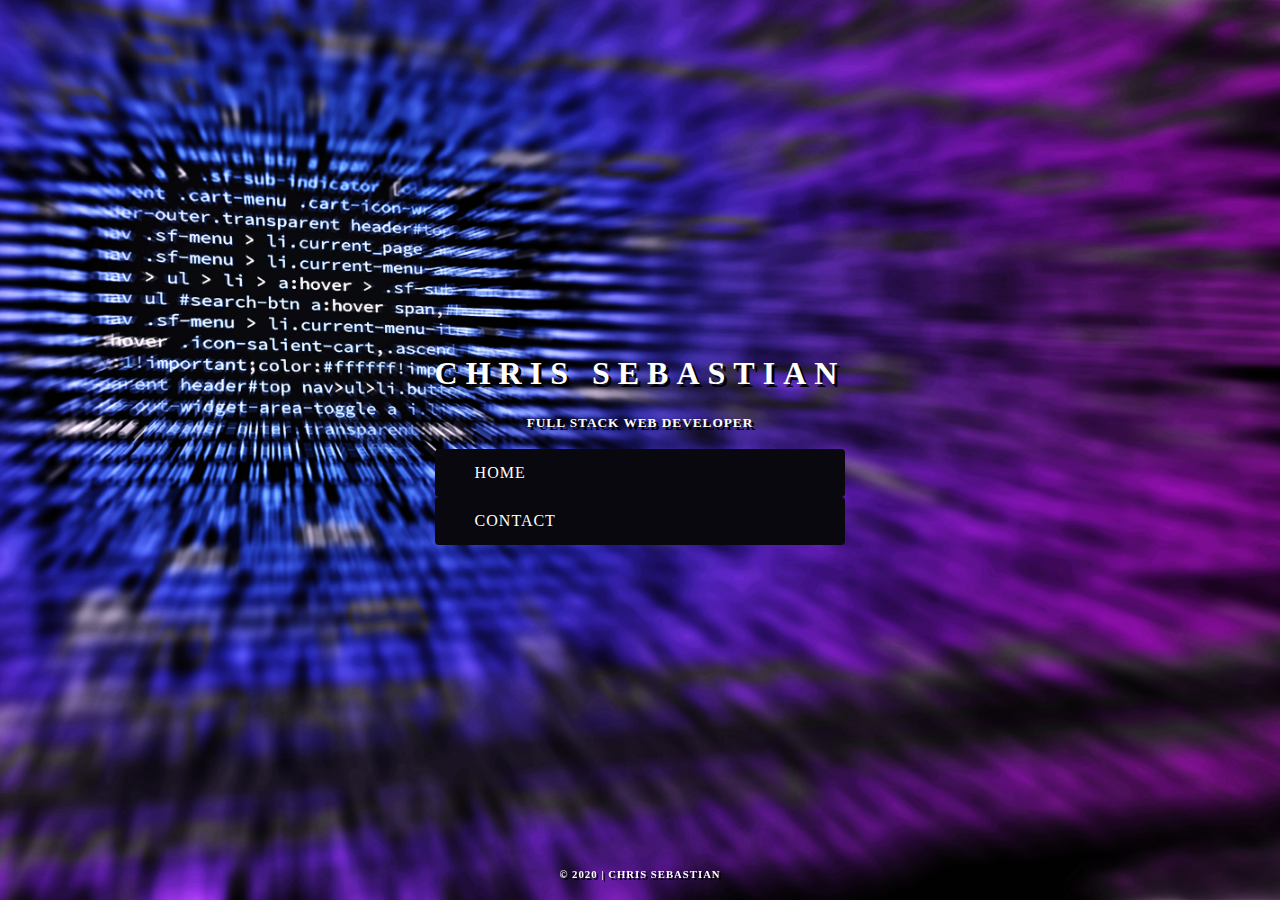
<file: index.html>
<!DOCTYPE html>
<html lang="en">
<head>
    <meta charset="UTF-8">
    <meta name="viewport" content="width=device-width, initial-scale=1.0">
    <title>Chris Sebastian Web</title>
    <link rel="stylesheet" href="https://stackpath.bootstrapcdn.com/bootstrap/4.5.0/css/bootstrap.min.css" integrity="sha384-9aIt2nRpC12Uk9gS9baDl411NQApFmC26EwAOH8WgZl5MYYxFfc+NcPb1dKGj7Sk" crossorigin="anonymous">
    <link href="https://fonts.googleapis.com/css2?family=Roboto&display=swap" rel="stylesheet">
    <!-- <link rel="stylesheet" href="assets/css/reset.css"> -->
    <link rel="stylesheet" href="assets/css/style.css">
    <script src="https://code.jquery.com/jquery-3.5.1.js" integrity="sha256-QWo7LDvxbWT2tbbQ97B53yJnYU3WhH/C8ycbRAkjPDc=" crossorigin="anonymous"></script>
    
    <script src="https://stackpath.bootstrapcdn.com/bootstrap/4.5.0/js/bootstrap.min.js" integrity="sha384-OgVRvuATP1z7JjHLkuOU7Xw704+h835Lr+6QL9UvYjZE3Ipu6Tp75j7Bh/kR0JKI" crossorigin="anonymous"></script>
</head>
<body class="container">

    <div class="wrapper">
        <div class="blurBody">

            <section class="intro container">
                <div class="row">
                    <div class="col">
                        <div class="animatedTitle">
                            
                            <h1 class="name">CHRIS SEBASTIAN</h1>
                            <h5 class="role">FULL STACK WEB DEVELOPER</h5>
                             
                        </div>       
                    </div>
                </div>
            </section>

            <br>
        

        
            <section id="buttons">
                <div class="row">
                    <div class="col">
                        <a href="home.html" class="btn btn-transplant btn-lg active px-3 button fadeButton glowButton growButton" role="button" aria-pressed="true"><span>Home</span></a>
                    </div>
                    <div class="col">
                        <a href="contact.html" class="btn btn-transplant btn-lg active px-3 button fadeButton glowButton growButton" role="button" aria-pressed="true"><span>Contact</span></a>   
                    </div>
                </div>
            </section>
            
            <section>
                <footer id="footer">
                    <h6>© 2020 | CHRIS SEBASTIAN</h6>
                </footer>
            </section>
        </div>
    </div>



    <script src="assets/js/script.js"></script>
</body>
</html>
</file>
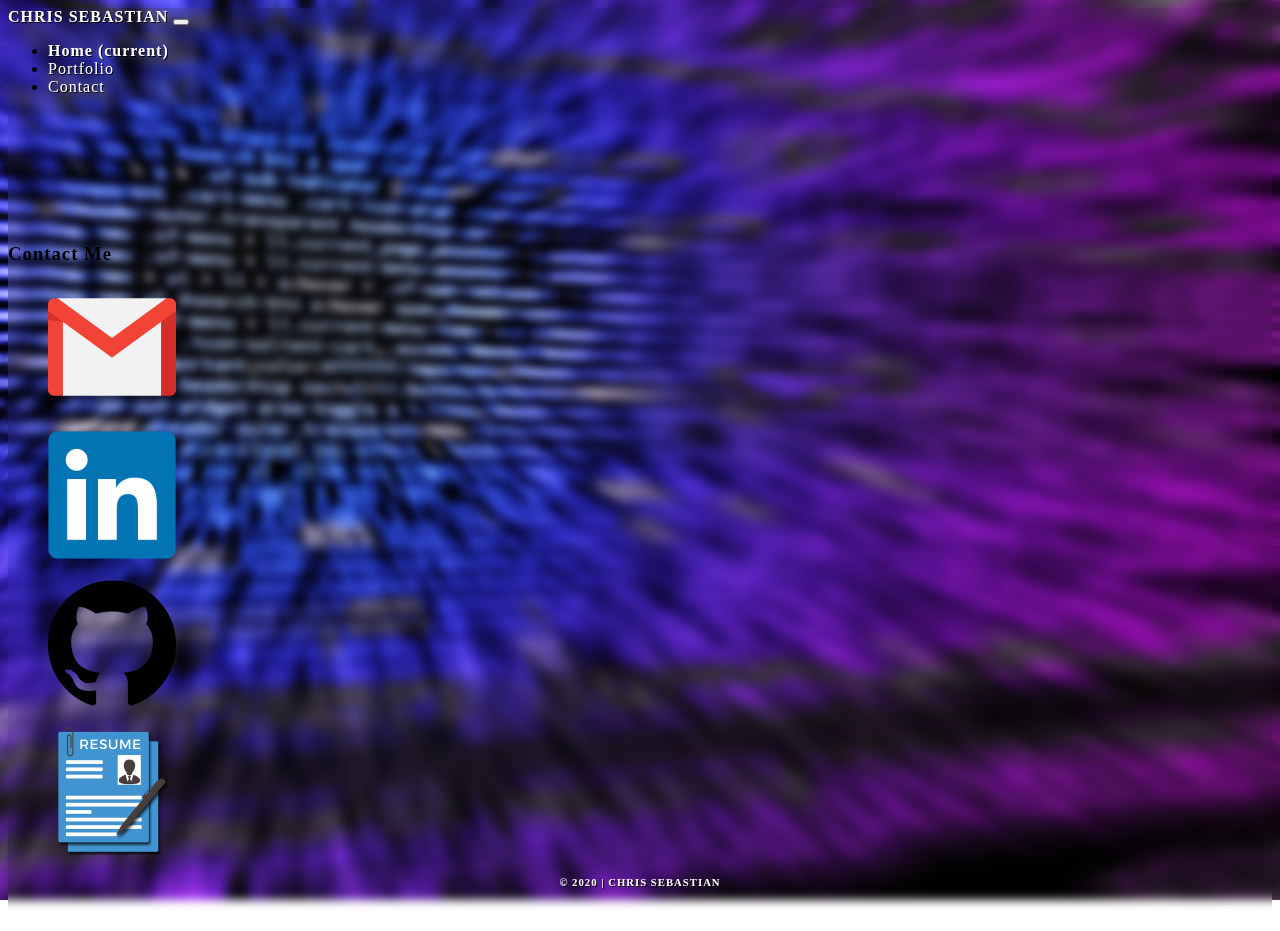
<file: contact.html>
<!DOCTYPE html>
<html lang="en">
<head>
    <meta charset="UTF-8">
    <meta name="viewport" content="width=device-width, initial-scale=1.0">
    <title>Chris Sebastian Web</title>
    <link rel="stylesheet" href="https://stackpath.bootstrapcdn.com/bootstrap/4.5.0/css/bootstrap.min.css" integrity="sha384-9aIt2nRpC12Uk9gS9baDl411NQApFmC26EwAOH8WgZl5MYYxFfc+NcPb1dKGj7Sk" crossorigin="anonymous">
    <link href="https://fonts.googleapis.com/css2?family=Roboto&display=swap" rel="stylesheet">
    <!-- <link rel="stylesheet" href="assets/css/reset.css"> -->
    <link rel="stylesheet" href="assets/css/contact.css">
    <script src="https://code.jquery.com/jquery-3.5.1.js" integrity="sha256-QWo7LDvxbWT2tbbQ97B53yJnYU3WhH/C8ycbRAkjPDc=" crossorigin="anonymous"></script>
    
    <script src="https://stackpath.bootstrapcdn.com/bootstrap/4.5.0/js/bootstrap.min.js" integrity="sha384-OgVRvuATP1z7JjHLkuOU7Xw704+h835Lr+6QL9UvYjZE3Ipu6Tp75j7Bh/kR0JKI" crossorigin="anonymous"></script>
</head>
<body>
    
    <div class="pageContainer">
        <div class="wrapper">
            <section id="header">
                <header>

                    <nav class="navbar navbar-expand-sm navbar-light bg-transparent mt-0 border-0">
                        <a id="brand" class="navbar-brand navText" href="home.html">CHRIS SEBASTIAN</a>
                        <button class="navbar-toggler" type="button" data-toggle="collapse" data-target="#navbarSupportedContent" aria-controls="navbarSupportedContent" aria-expanded="false" aria-label="Toggle navigation">
                            <span class="navbar-toggler-icon btn btn-light"></span>
                        </button>
                        <div class="collapse navbar-collapse" id="navbarSupportedContent">
                            <ul id="navLinks" class="navbar-nav ml-auto">
                                <li class="nav-item active">
                                    <a id="homeButton" class="nav-link active" href="index.html">Home <span class="sr-only">(current)</span></a>
                                </li>
                                <li class="nav-item">
                                    <a id="portfolioButton" class="nav-link" href="portfolio.html">Portfolio </a>
                                </li>
                                <li class="nav-item">
                                    <a id="contactButton" class="nav-link" href="contact.html">Contact </a>
                                </li>
                                
                            </ul>
                        </div>
                    </nav>

                </header>
            </section>

                <section id="contact" class="container">
                    
                    <div class="card">
                        <div class="card-body">
                            <h3 class="card-title py-4 pl-5">Contact Me</h3>
                            <div class="row my-4">
                                <div class="col-xs-12 col-sm-3 container">
                                    <a href="mailto: csebastiantech@gmail.com">
                                        <div id="eMail" class="card bg-transparent border-0 text-center align-self-center p-2 contactBox">
                                            <figure>
                                                <img src="assets/images/GmailIcon.png" height="128px" width="128px" alt="Gmail Icon">
                                            </figure>
                                            <!-- <h3>E-Mail</h3> -->
                                        </div>
                                    </a>    
                                </div>
                
                                <div class="col-xs-12 col-sm-3 container">
                                    <a href="https://www.linkedin.com/in/chris-sebastian-tech/" target="_blank">
                                        <div id="linkedIn" class="card bg-transparent border-0 text-center align-self-center p-2 contactBox">
                                            <figure>
                                                <img src="assets/images/linkedintrans.png" height="128px" width="128px" alt="LinkedIn Icon">
                                            </figure>
                                            <!-- <h3>LinkedIn</h3> -->
                                        </div>
                                    </a>
                                </div>
                
                                <div class="col-xs-12 col-sm-3 container">
                                    <a href="https://github.com/cmsebastian" target="_blank">
                                        <div id="gitHub" class="card bg-transparent border-0 text-center align-self-center p-2 contactBox">
                                            <figure>
                                                <img src="assets/images/GitHubTrans.png" height="128px" width="128px" alt="Github Icon">
                                            </figure>
                                            <!-- <h3>GitHub</h3> -->
                                        </div>
                                    </a>
                                </div>
                                
                                <div class="col-xs-12 col-sm-3 container">
                                    <a href="assets/media/chris-sebastian-resume.pdf" target="_blank">
                                        <div id="resume" class="card bg-transparent border-0 text-center align-self-center p-2 contactBox">
                                            <figure>
                                                <img src="assets/images/resume.png" height="128px" width="128px" alt="Resume Icon">
                                            </figure>
                                        </div>
                                    </a>
                                </div>
                                
                            </div>
                        </div>
                    </div>

                                
                        
                    </section>



                    

                    
                    <section id="footer" class="container-fluid">
                        <footer class="card bg-transparent border-0">
                            <div class="card-body">
                                <h6>© 2020 | CHRIS SEBASTIAN</h6>
                            </div>
                        </footer>
                    </section>


        </div>
    </div>

</body>
</html>
</file>
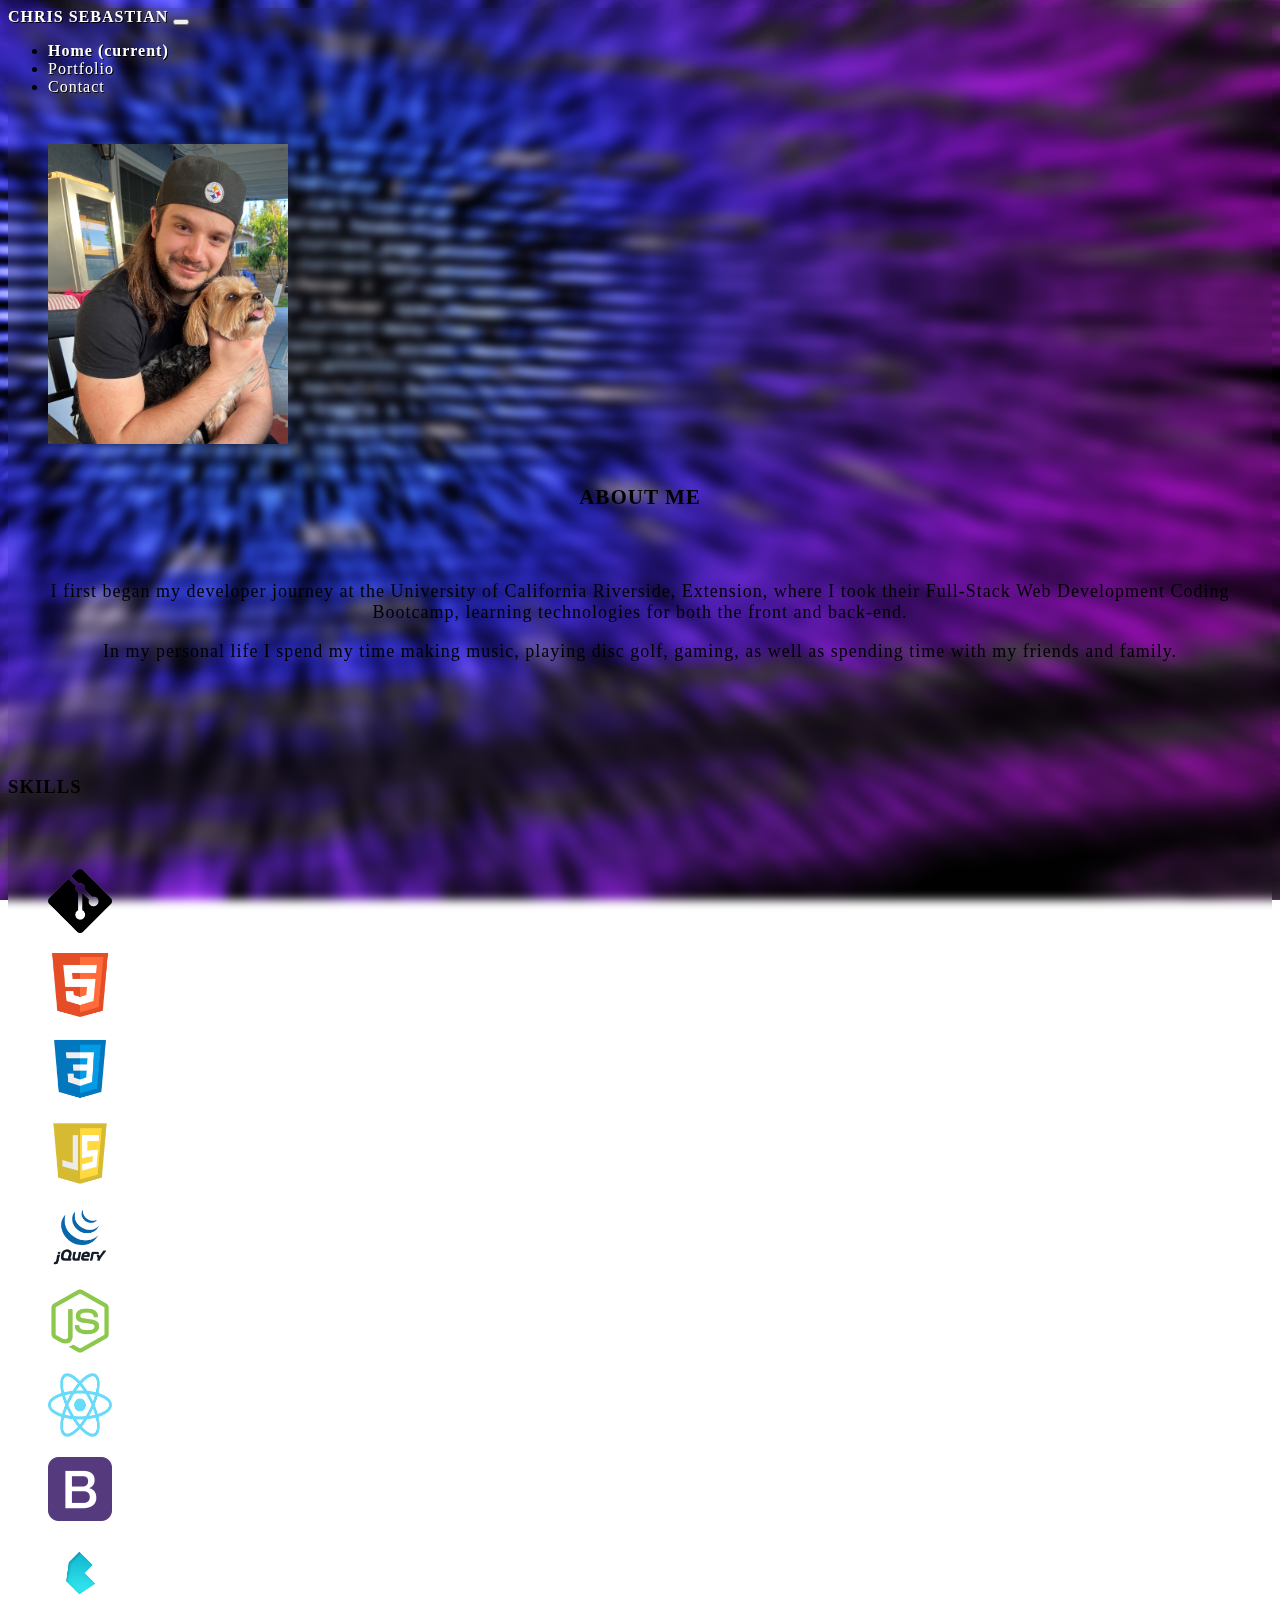
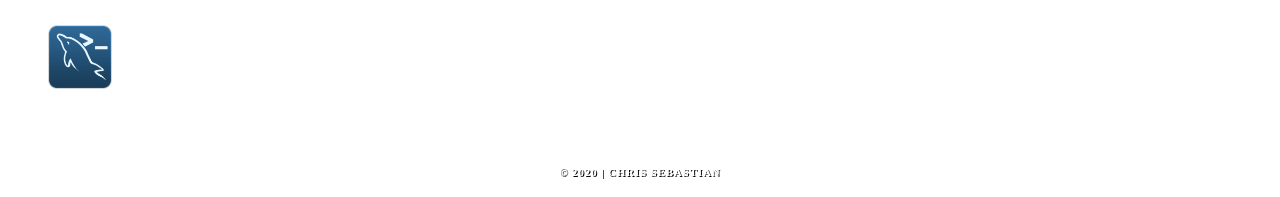
<file: home.html>
<!DOCTYPE html>
<html lang="en">
<head>
    <meta charset="UTF-8">
    <meta name="viewport" content="width=device-width, initial-scale=1.0">
    <title>Chris Sebastian Web</title>
    <link rel="stylesheet" href="https://stackpath.bootstrapcdn.com/bootstrap/4.5.0/css/bootstrap.min.css" integrity="sha384-9aIt2nRpC12Uk9gS9baDl411NQApFmC26EwAOH8WgZl5MYYxFfc+NcPb1dKGj7Sk" crossorigin="anonymous">
    <link href="https://fonts.googleapis.com/css2?family=Roboto&display=swap" rel="stylesheet">
    <!-- <link rel="stylesheet" href="assets/css/reset.css"> -->
    <link rel="stylesheet" href="assets/css/home.css">
    <script src="https://code.jquery.com/jquery-3.5.1.js" integrity="sha256-QWo7LDvxbWT2tbbQ97B53yJnYU3WhH/C8ycbRAkjPDc=" crossorigin="anonymous"></script>
    
    <script src="https://stackpath.bootstrapcdn.com/bootstrap/4.5.0/js/bootstrap.min.js" integrity="sha384-OgVRvuATP1z7JjHLkuOU7Xw704+h835Lr+6QL9UvYjZE3Ipu6Tp75j7Bh/kR0JKI" crossorigin="anonymous"></script>
</head>
<body>
    <div class="pageContainer">
        <div class="wrapper">
            <section id="header">
                <header>

                    <nav class="navbar navbar-expand-sm navbar-light bg-transparent mt-0 border-0">
                        <a id="brand" class="navbar-brand navText" href="home.html">CHRIS SEBASTIAN</a>
                        <button class="navbar-toggler" type="button" data-toggle="collapse" data-target="#navbarSupportedContent" aria-controls="navbarSupportedContent" aria-expanded="false" aria-label="Toggle navigation">
                            <span class="navbar-toggler-icon btn btn-light"></span>
                        </button>
                        <div class="collapse navbar-collapse" id="navbarSupportedContent">
                            <ul id="navLinks" class="navbar-nav ml-auto">
                                <li class="nav-item active">
                                    <a id="homeButton" class="nav-link active" href="index.html">Home <span class="sr-only">(current)</span></a>
                                </li>
                                <li class="nav-item">
                                    <a id="portfolioButton" class="nav-link" href="portfolio.html">Portfolio </a>
                                </li>
                                <li class="nav-item">
                                    <a id="contactButton" class="nav-link" href="contact.html">Contact </a>
                                </li>
                                
                            </ul>
                        </div>
                    </nav>

                </header>
            </section>
        <!-- opening page with bio -->
            <section id="bio" class="container">
                <div class="card">
                    <div class="row">
                        <div class="col-xs-12 col-lg-6 col-sm align-self-center text-center">
                            <figure class="container justify-content-center">
                                <img src="assets/images/meConDoge.jpg"  id="profileImage" height=300px width=240px alt="Profile Image." class="rounded img-thumbnail">
                            </figure>
                        </div>    
                        <div class="col-xs-12 col-sm pr-lg-5">    
                            <div class="card-body container bio">
                                <h3 class="card-title bioHead animatedHead">ABOUT ME</h3>
                                <p class="text-muted">I first began my developer journey at the University of California Riverside, Extension, where I took their Full-Stack Web Development Coding Bootcamp, learning technologies for both the front and back-end.</p>
                                <p class="text-muted">In my personal life I spend my time making music, playing disc golf, gaming, as well as spending time with my friends and family.</p>
                            </div>

                        </div> 
                    </div>
                </div>
            </section>

    <!-- SKILLS SECTION ON HOME PAGE -->
                <!-- SKILLS ROW 1 -->
            <section id="skills" class="container">
                


                     <div class="card">
                            <div class="card-body">
                                <div class="row">
                                    <div class="col">
                                        <h3 class="card-title text-center skillsHead animatedHead">SKILLS</h3>
                                    </div>
                                    <div class="col"></div>
                                </div>
                                

                                <div id="skills1" class="row">
                                    <div class="col container">
                                        <div class="card bg-transparent border-0 text-center">
                                            <figure>
                                                <img src="assets/images/skills/GIT.png" height=64px width=64px alt="Git logo.">
                                            </figure>
                                        </div>
                                    </div>
                                    <div class="col container">
                                        <div class="card bg-transparent border-0 text-center">
                                            <figure>
                                                <img src="assets/images/skills/HTML.png" height=64px width=64px alt="HTML logo.">
                                            </figure>
                                        </div>
                                    </div>
                                    <div class="col container">
                                        <div class="card bg-transparent border-0 text-center">
                                            <figure>
                                                <img src="assets/images/skills/CSS.png" height=64px width=64px alt="CSS logo.">
                                            </figure>
                                        </div>
                                    </div>

                                    <div class="col container">
                                        <div class="card bg-transparent border-0 text-center">
                                            <figure>
                                                <img src="assets/images/skills/JS.png" height=64px width=64px alt="Javascript logo.">
                                            </figure>
                                        </div>
                                    </div>
                                </div>

                                <!-- SKILLS ROW 2 -->
                                <div id="skills2" class="row">
                                    <div class="col container">
                                        <div class="card bg-transparent border-0 text-center">
                                            <figure>
                                                <img src="assets/images/skills/JQUERY.png" height=64px width=64px alt="jQuery logo.">
                                            </figure>
                                        </div>
                                    </div>
                                    <div class="col container">
                                        <div class="card bg-transparent border-0 text-center">
                                            <figure>
                                                <img src="assets/images/skills/NODE.png" height=64px width=64px alt="Node JS logo.">
                                            </figure>
                                        </div>
                                    </div>
                                    <!-- <div class="col container justify-content-center">
                                        <div class="card bg-transparent border-0 text-center">
                                            <figure>
                                                <img src="assets/images/skills/EXPRESS.png" height=64px width=108px alt="Express logo.">
                                            </figure>
                                        </div>
                                    </div> -->
                                    <div class="col container">
                                        <div class="card bg-transparent border-0 text-center">
                                            <figure>
                                                <img src="assets/images/skills/REACT.png" height=64px width=64px alt="React JS logo.">
                                            </figure>
                                        </div>
                                    </div>
                                </div>

                                <!-- SKILLS ROW 3 -->
                                <div id="skills3" class="row">
                                    <div class="col container">
                                        <div class="card bg-transparent border-0 text-center">
                                            <figure>
                                                <img src="assets/images/skills/BOOTSTRAP.png" height=64px width=64px alt="Bootstrap logo.">
                                            </figure>
                                        </div>
                                    </div>
                                    <div class="col container">
                                        <div class="card bg-transparent border-0 text-center">
                                            <figure>
                                                <img src="assets/images/skills/BULMA.png" height=64px width=64px alt="Bulma logo">
                                            </figure>
                                        </div>
                                    </div>
                                    <div class="col container">
                                        <div class="card bg-transparent border-0 text-center">
                                            <figure>
                                                <img src="assets/images/skills/MYSQL.png" height=64px width=64px alt="mySQL logo.">
                                            </figure>
                                        </div>
                                    </div>
                                    <!-- <div class="col container pr-2">
                                        <div class="card bg-transparent border-0 text-center">
                                            <figure>
                                                <img src="assets/images/skills/MONGODB.png" height=64px width=84px alt="Mongo DB logo.">
                                            </figure>
                                        </div>
                                    </div> -->
                                </div>
                            </div>
                        </div>   
                    <div>



            </section>



            <section id="footer" class="container-fluid">
                <footer class="card bg-transparent border-0">
                    <div class="card-body">
                        <h6>© 2020 | CHRIS SEBASTIAN</h6>
                    </div>
                </footer>
            </section>

        </div>
    </div>
    <script src="assets/js/script.js"></script>    
</body>
</html>
</file>
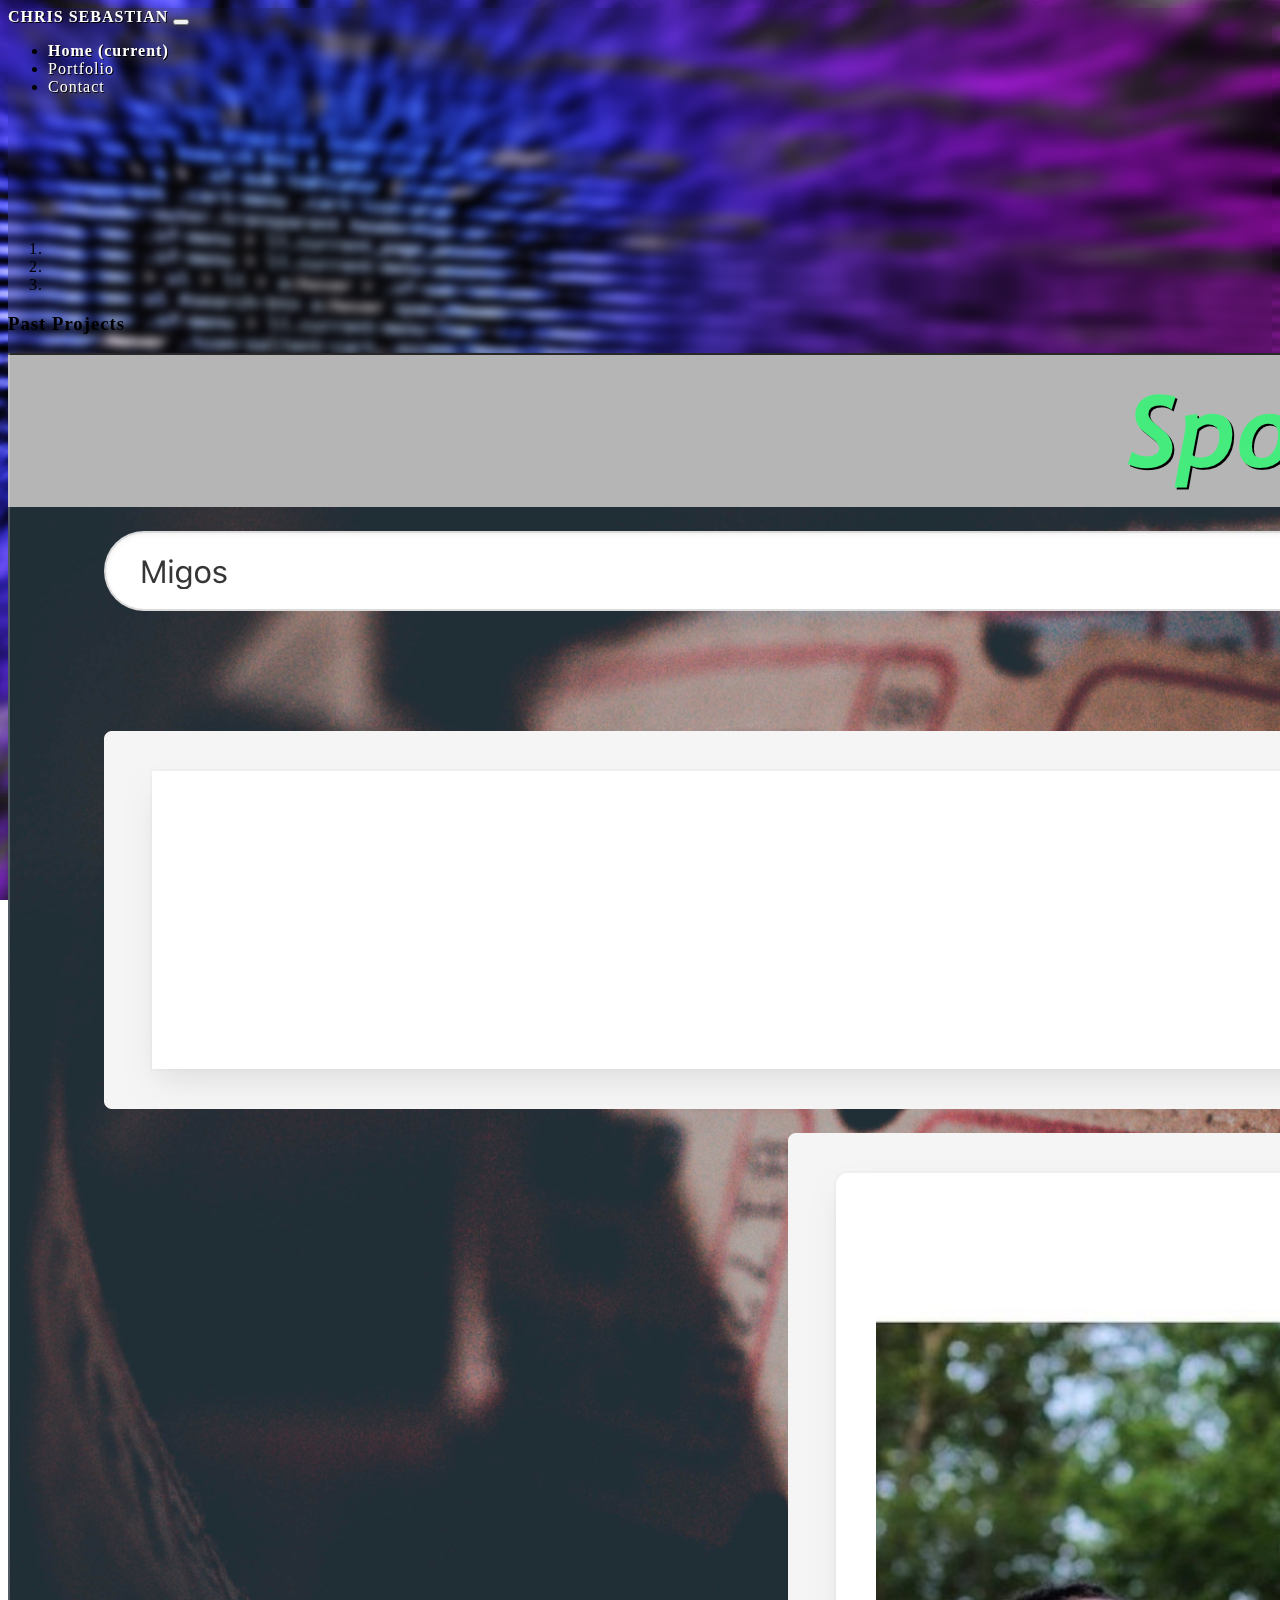
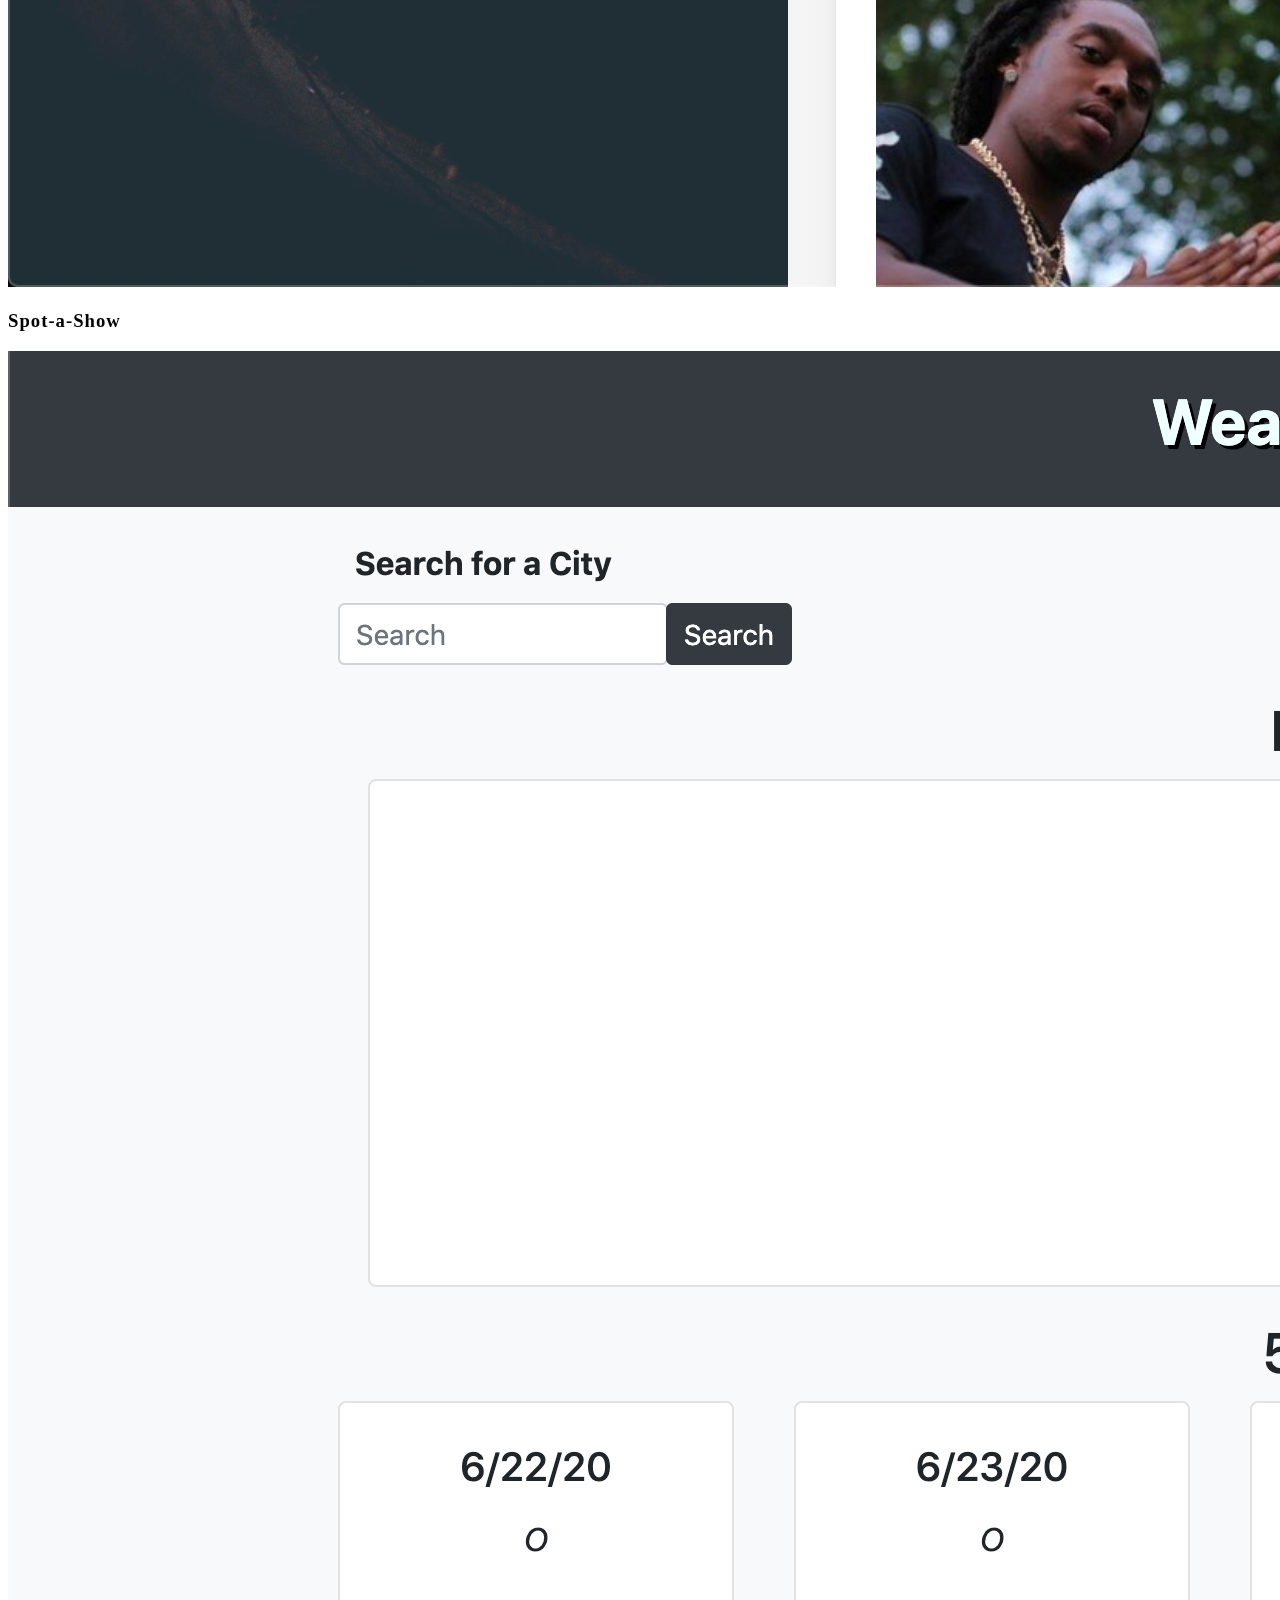
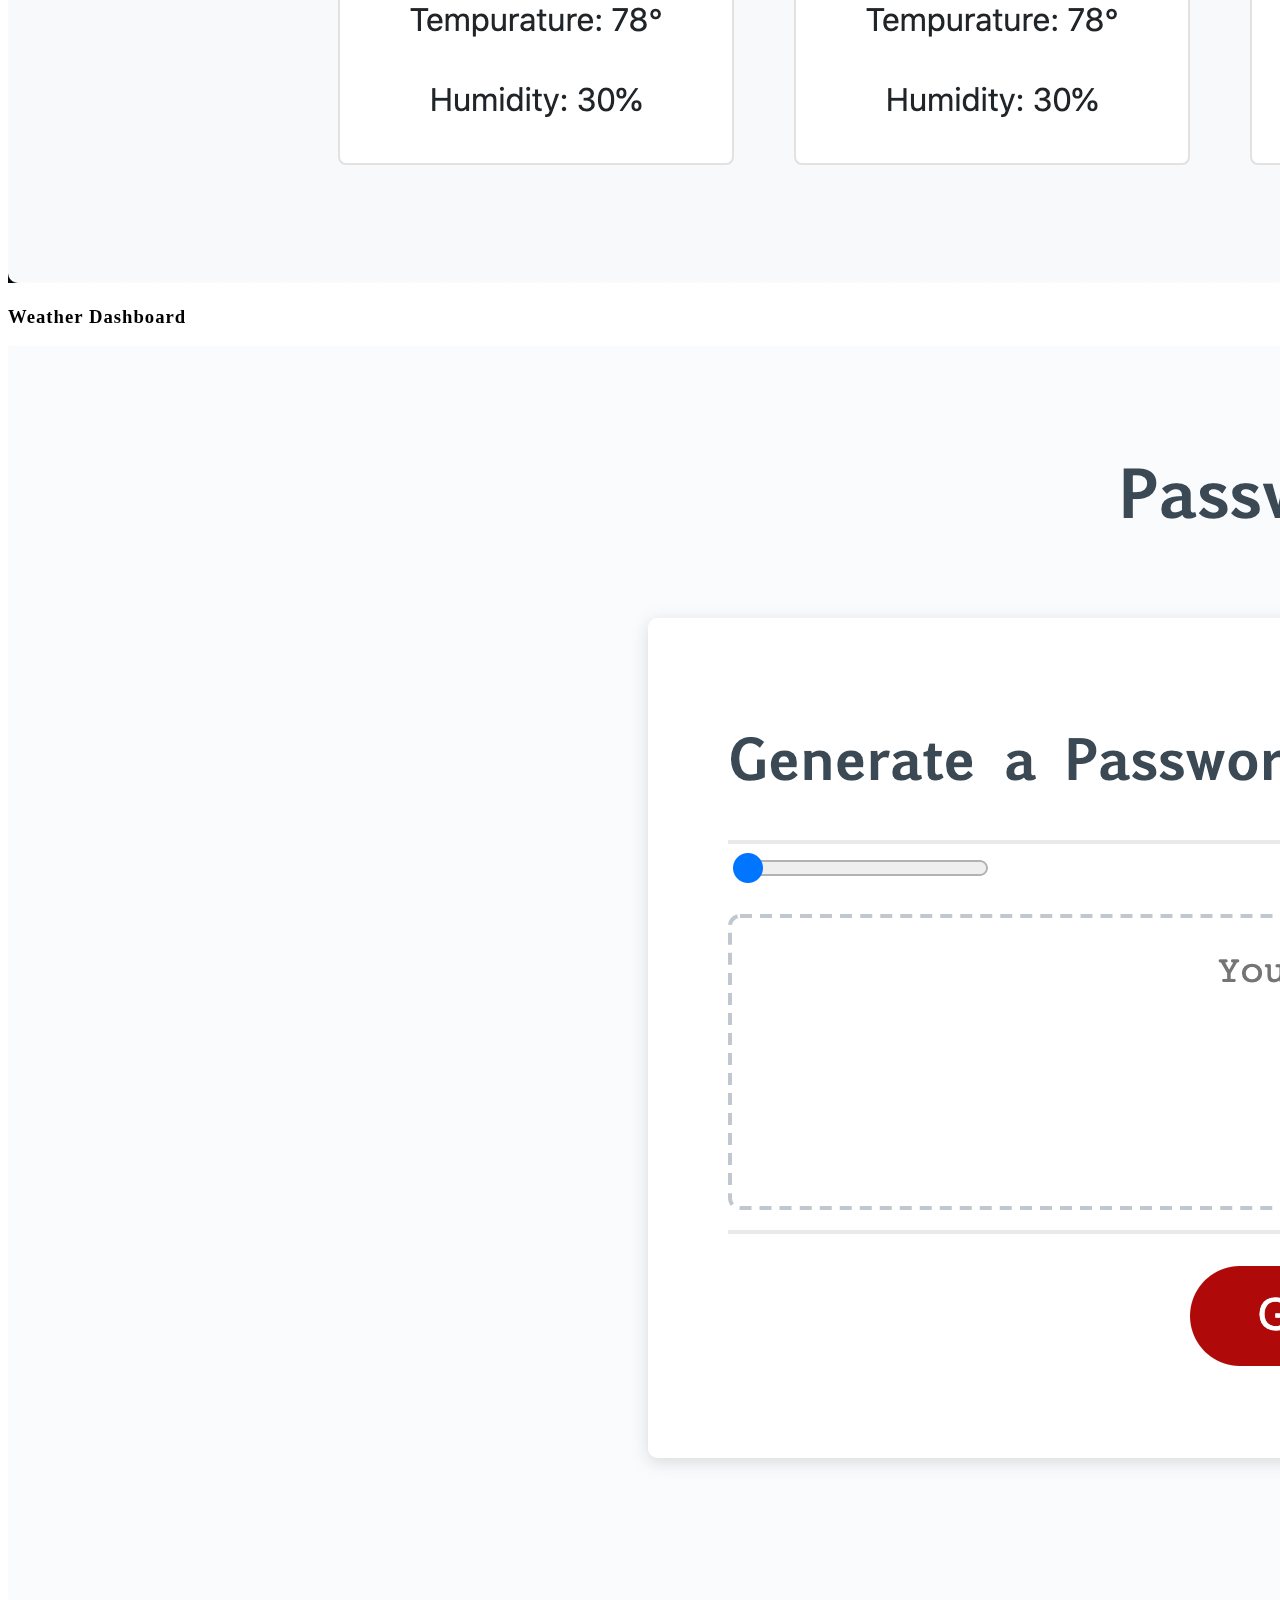
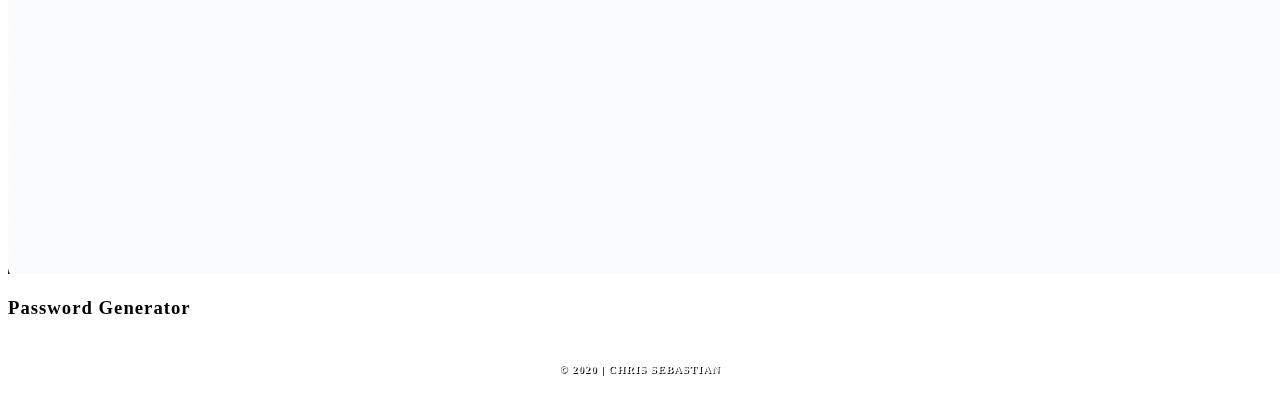
<file: portfolio.html>
<!DOCTYPE html>
<html lang="en">
<head>
    <meta charset="UTF-8">
    <meta name="viewport" content="width=device-width, initial-scale=1.0">
    <title>Chris Sebastian Web</title>
    <link rel="stylesheet" href="https://stackpath.bootstrapcdn.com/bootstrap/4.5.0/css/bootstrap.min.css" integrity="sha384-9aIt2nRpC12Uk9gS9baDl411NQApFmC26EwAOH8WgZl5MYYxFfc+NcPb1dKGj7Sk" crossorigin="anonymous">
    <link href="https://fonts.googleapis.com/css2?family=Roboto&display=swap" rel="stylesheet">
    <!-- <link rel="stylesheet" href="assets/css/reset.css"> -->
    <link rel="stylesheet" href="assets/css/portfolio.css">
    <script src="https://code.jquery.com/jquery-3.5.1.js" integrity="sha256-QWo7LDvxbWT2tbbQ97B53yJnYU3WhH/C8ycbRAkjPDc=" crossorigin="anonymous"></script>
    
    <script src="https://stackpath.bootstrapcdn.com/bootstrap/4.5.0/js/bootstrap.min.js" integrity="sha384-OgVRvuATP1z7JjHLkuOU7Xw704+h835Lr+6QL9UvYjZE3Ipu6Tp75j7Bh/kR0JKI" crossorigin="anonymous"></script>
</head>
<body>
    <div class="pageContainer">
        <div class="wrapper">
            <section id="header">
                <header>

                    <nav class="navbar navbar-expand-sm navbar-light bg-transparent mt-0 border-0">
                        <a id="brand" class="navbar-brand navText" href="home.html">CHRIS SEBASTIAN</a>
                        <button class="navbar-toggler" type="button" data-toggle="collapse" data-target="#navbarSupportedContent" aria-controls="navbarSupportedContent" aria-expanded="false" aria-label="Toggle navigation">
                            <span class="navbar-toggler-icon btn btn-light"></span>
                        </button>
                        <div class="collapse navbar-collapse" id="navbarSupportedContent">
                            <ul id="navLinks" class="navbar-nav ml-auto">
                                <li class="nav-item active">
                                    <a id="homeButton" class="nav-link active" href="index.html">Home <span class="sr-only">(current)</span></a>
                                </li>
                                <li class="nav-item">
                                    <a id="portfolioButton" class="nav-link" href="portfolio.html">Portfolio </a>
                                </li>
                                <li class="nav-item">
                                    <a id="contactButton" class="nav-link" href="contact.html">Contact </a>
                                </li>
                                
                            </ul>
                        </div>
                    </nav>

                </header>
            </section>
            <section id="portfolio" class="container justify-content-center">

                <div class="row m-auto">
                    <div class="col">
                        <div class="card">
                            <div class="card-body">
                                <div id="portfolioCarousel" class="carousel slide" data-ride="carousel">
                                    <ol class="carousel-indicators">
                                        <li data-target="#portfolioCarousel" data-slide-to="0" class="active"></li>
                                        <li data-target="#portfolioCarousel" data-slide-to="1"></li>
                                        <li data-target="#portfolioCarousel" data-slide-to="2"></li>
                                    </ol>
                                    <h3 class="card-title py-4 pl-5">Past Projects</h3>
                                    <div class="carousel-inner" role="listbox">
                                        <div class="carousel-item active">
                                            <a href="https://rahme.github.io/Spot-A-Show/" target="_blank"><img class="d-block w-100" src="assets/images/Spot-a-Show (1).png" alt=""></a>
                                            <div class="carousel-caption lightText">
                                                <h3>Spot-a-Show</h3>
                                                <!-- <p>A deployed application that let's a user search for and Artist's top three tracks and next three upcoming shows. This was a collabrorative effort, created with fellow Bootcamp classmates.</p> -->
                                            </div>
                                        </div>
                                        <div class="carousel-item">
                                            <a href="https://cmsebastian.github.io/weather-dashboard-api/" target="_blank"><img class="d-block w-100" src="assets/images/WeatherDashboardAPI.png" alt="Screenshot of Weather Dashboard App."></a>
                                            <div class="carousel-caption darkText">
                                                <h3 class="contrastText">Weather Dashboard</h3>
                                                <!-- <p>An application that allows a user to search for a city and receive current weather along with a five day forecast.</p> -->
                                            </div>
                                        </div>
                                        <div class="carousel-item">
                                            <a href="https://cmsebastian.github.io/password.generator/" target="_blank"><img class="d-block w-100" src="assets/images/PasswordGenerator.png" alt="Screenshot of Password Generator app."></a>
                                            <div class="carousel-caption darkText">
                                                <h3>Password Generator</h3>
                                                <!-- <p>An application that allows a user to choose attributes for a secure, randomly generated password such as: length, and inclusion of upper and lower case letters, numbers and special characters. </p> -->
                                            </div>
                                        </div>
                                    </div>
                                </div>
                            </div>
                        </div>
                    </div>
                </div>   
                        
                <!-- make a dection caption only carousel -->
    
            </section>
            <section id="footer" class="container-fluid">
                <footer class="card bg-transparent border-0">
                    <div class="card-body">
                        <h6>© 2020 | CHRIS SEBASTIAN</h6>
                    </div>
                </footer>
            </section>
        </div>
    </div>
</body>
</html>
</file>
<file: assets/css/style.css>
*{
    margin: 0;
    padding: 0;
    font-family: font-family: 'Roboto', sans-serif;
    letter-spacing: 1px
}

body {

    background-image: url(../images/coding-img-lg.jpg);
    background-position: center center;
    background-repeat: no-repeat;
    background-attachment: fixed;
    background-size: cover;

    /* margin: 0;
    padding: 0; */
    display: flex;
    justify-content: center;
    align-items: center;
    min-height: 100vh;
}




.animatedTitle {
    text-align: center;
    /* position: absolute; */
    /* top: 50%;
    left: 50%; 
    transform: translate(-50%, -50%); */
    width: 100%;
}

.animatedTitle h1 h5 {
    color: white;
    text-transform: uppercase;
    /* display: block; */
}

.name {
    /* font-size: 60px; */
    font-weight: 700;
    letter-spacing: 8px;
    margin-bottom: 20px;
    position: relative;
    animation: text 4s 1;
}

@-webkit-keyframes border {
    from {width: 0px;}
    to {width:100%}
}

.name:after {
    content: '';
    display: block;
    margin: auto;
    height: 3px;
    width: 0px;
    background: white;
    -webkit-animation-name: border; /* Safari 4.0 - 8.0 */
    -webkit-animation-duration: 4s; /* Safari 4.0 - 8.0 */
    -webkit-animation-fill-mode: forwards; /* Safari 4.0 - 8.0 */
    animation-name: border;
    animation-duration: 1s;
    animation-delay: 4s;
    animation-fill-mode: forwards;
}

.role {
    /* font-size: 30px; */
    color: white;
    opacity: 1;
	animation-name: fadeInOpacity;
	animation-iteration-count: 1;
	animation-timing-function: ease-in;
	animation-duration: 4s;

}

@keyframes text {
    0% {
        color: black;
        margin-bottom: -40px;
    }
    30% {
        letter-spacing: 20px;
        margin-bottom: -40px;
    }
    80% {
        letter-spacing: 8px;
        margin-bottom: -40px;
    }    
}

@keyframes fadeInOpacity {
	0% {
		opacity: 0;
    }
    75% {
        opacity: 0.25;
    }
	100% {
		opacity: 1;
	}
}

h1 {
    color: white;
    font-weight: bolder;
    text-shadow: 3px 3px black;
}

h5 {
    color: white;
    text-shadow: 3px 3px black;
}

.button {
    display: block;
    text-decoration: none;
    color: white;
    background: #09080e;
    padding: 15px 40px;
    border-radius: 4px;
    font-weight: normal;
    text-transform: uppercase;
    transition: all 0.2s ease-in-out;

}

.glowButton:hover {
     color: white;
    box-shadow: 0 5px 15px white;
    -webkit-transform: scale(1.1);
    background: #5b0f89;
}

#buttons {
    justify-content: center;
    -webkit-animation-delay: 4s;
    -webkit-animation: fadeIn 10s;
    
}

@keyframes fadeIn {
    0% {
        opacity: 0;
    }
    50% {
        opacity: 0;
    }
    100% {
        opacity: 1;
    }
}

@media only screen and (max-width: 1024px) {
    body {
        background-image: url(../images/coding-img-md.jpg);
        background-position: center center;
        background-repeat: no-repeat;
        background-attachment: fixed;
        background-size: cover;
    }
}


@media only screen and (max-width: 768px) {
    body {
        background-image: url(../images/coding-img-md.jpg);
        background-position: center center;
        background-repeat: no-repeat;
        background-attachment: fixed;
        background-size: cover;
    }
}

@media only screen and (max-width: 375px) {
    body {
        background-image: url(../images/coding-img-sm.jpg);
        background-position: center center;
        background-repeat: no-repeat;
        background-attachment: fixed;
        background-size: cover;
        margin-left: 7px;
        margin-right: 7px;
    }

    h1 {
        font-size: 100%;
    }

    h5 {
        font-size: 90%;
    }
}

footer {
    justify-content: center;
    text-align: center;
    bottom: 0;
    left: 0;
    right: 0;
    position: fixed;
    padding: 20px;
    color: white;
    text-shadow: 2px 2px black;
}
</file>
<file: assets/css/contact.css>
/* GRID LAYOUT */

body {
    font-family: font-family: 'Roboto', sans-serif;
    letter-spacing: 1px;
    background-image: url(../images/coding-img-lg.jpg);
    background-position: center center;
    background-repeat: no-repeat;
    background-attachment: fixed;
    background-size: cover;
    backdrop-filter: blur(5px)

}

.jumbotron {
    background-image: url(../images/coding-img-lg.jpg);
    background-position: center center;
    background-repeat: no-repeat;
    background-attachment: fixed;
    background-size: cover;
    background-color: #464646; 
}

.pageContainer {
    position: relative;
    min-height: 100vh;
}
.wrapper {
    padding-bottom: 3rem;    
}


/* NAVBAR */



#brand {
    font-weight: bolder;
    text-decoration: none;
    color: white;
    text-shadow: 1px 1px black;
}

#homeButton {
    font-weight: bold;
    text-decoration: none;
    color: white;
    text-shadow: 1px 1px black;
    
}

#portfolioButton {
    text-decoration: none;
    color: white;
    text-shadow: 1px 1px black;
}

#contactButton {
    text-decoration: none;
    color: white;
    text-shadow: 1px 1px black;
}

/* SECTION */
#contact {
    justify-content: center;
    align-content: center;
    margin-top: 8rem;
}

/* FOOTER */
#footer {
    position: absolute;
    width: 100%;
    height: 2.5rem;
    bottom: 0;
    text-align: center;
    padding-top: 0.5rem;
    padding-bottom: 2rem;
    color: white;
    text-shadow: 1px 1px black;
}
</file>
<file: assets/css/home.css>
/* GRID LAYOUT */

body {
    font-family: font-family: 'Roboto', sans-serif;
    letter-spacing: 1px;
    background-image: url(../images/coding-img-lg.jpg);
    background-position: center center;
    background-repeat: no-repeat;
    background-attachment: fixed;
    background-size: cover;
    backdrop-filter: blur(5px)

}

.jumbotron {
    background-image: url(../images/coding-img-lg.jpg);
    background-position: center center;
    background-repeat: no-repeat;
    background-attachment: fixed;
    background-size: cover;
    background-color: #464646; 
}

.pageContainer {
    position: relative;
    min-height: 100vh;
}
.wrapper {
    padding-bottom: 3rem;    
}


/* NAVBAR */



#brand {
    font-weight: bolder;
    text-decoration: none;
    color: white;
    text-shadow: 1px 1px black;
}

#homeButton {
    font-weight: bold;
    text-decoration: none;
    color: white;
    text-shadow: 1px 1px black;
    
}

#portfolioButton {
    text-decoration: none;
    color: white;
    text-shadow: 1px 1px black;
}

#contactButton {
    text-decoration: none;
    color: white;
    text-shadow: 1px 1px black;
}


/* SECTIONS */
.animatedHead {
    margin-bottom: 20px;
    position: relative;
    animation: text 4s 1; 
} 

.animatedHead:after {
    content: '';
    display: block;
    margin: auto;
    height: 3px;
    width: 0px;
    background: black;
    -webkit-animation-name: border; /* Safari 4.0 - 8.0 */
    -webkit-animation-duration: 4s; /* Safari 4.0 - 8.0 */
    -webkit-animation-fill-mode: forwards; /* Safari 4.0 - 8.0 */
    animation-name: border;
    animation-duration: 1s;
    animation-fill-mode: forwards;
}

@-webkit-keyframes border {
    from {width: 0px;}
    to {width:100%}
}

#bio {
    margin-top: 3rem;
    margin-bottom: 3rem;
    
}

#skills {
    margin-top: 3rem;
    margin-bottom: 3rem;
    
}


/* BIO */

.bio {
    /* color: black; */
    text-align: center;
    font-size: 18px;
    padding-bottom: 2rem;
}

.bioHead {
    padding-bottom: 3rem;
    padding-top: 1rem;
}


/* SKILLS */

.skillsHead {
    padding-bottom: 3rem;
    padding-top: 1rem;
}



#footer {
    position: absolute;
    width: 100%;
    height: 2.5rem;
    bottom: 0;
    text-align: center;
    padding-top: 0.5rem;
    padding-bottom: 0.5rem;
    color: white;
    text-shadow: 1px 1px black;
}

@media only screen and (max-width: 375px) {
    #profileImage {
        padding-top: 2rem;
    }
}
</file>
<file: assets/css/portfolio.css>
/* GRID LAYOUT */

body {
    font-family: font-family: 'Roboto', sans-serif;
    letter-spacing: 1px;
    background-image: url(../images/coding-img-lg.jpg);
    background-position: center center;
    background-repeat: no-repeat;
    background-attachment: fixed;
    background-size: cover;
    backdrop-filter: blur(5px)

}

.jumbotron {
    background-image: url(../images/coding-img-lg.jpg);
    background-position: center center;
    background-repeat: no-repeat;
    background-attachment: fixed;
    background-size: cover;
    background-color: #464646; 
}

.pageContainer {
    position: relative;
    min-height: 100vh;
}
.wrapper {
    padding-bottom: 3rem;    
}


/* NAVBAR */



#brand {
    font-weight: bolder;
    text-decoration: none;
    color: white;
    text-shadow: 1px 1px black;
}

#homeButton {
    font-weight: bold;
    text-decoration: none;
    color: white;
    text-shadow: 1px 1px black;
    
}

#portfolioButton {
    text-decoration: none;
    color: white;
    text-shadow: 1px 1px black;
}

#contactButton {
    text-decoration: none;
    color: white;
    text-shadow: 1px 1px black;
}

/* SECTION */
#portfolio {
    justify-content: center;
    align-content: center;
    margin-top: 8rem;
}


/* FOOTER */
#footer {
    position: absolute;
    width: 100%;
    height: 2.5rem;
    bottom: 0;
    text-align: center;
    padding-top: 0.5rem;
    padding-bottom: 0.5rem;
    color: white;
    text-shadow: 1px 1px black;
}
</file>
